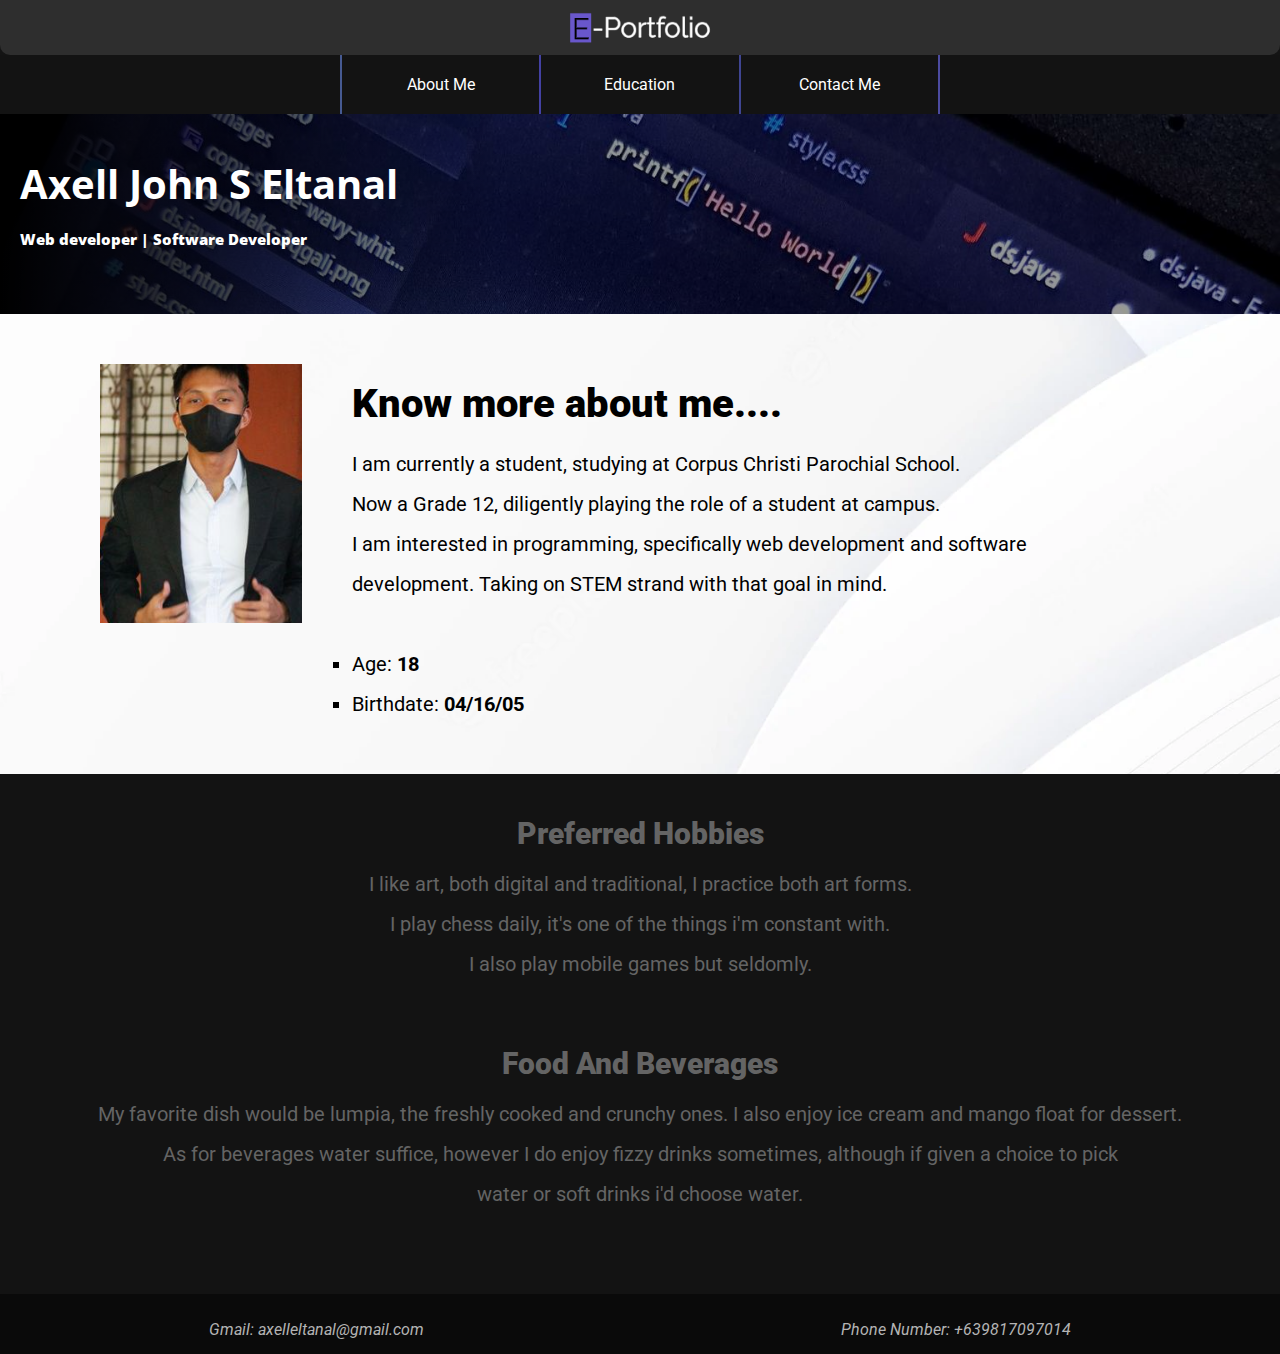
<file: index.html>
<!DOCTYPE html>
<html>
    <head>
        <title>E-portfolio</title>
        <meta name="viewport" content="width=device-width, initial-scale=1.0">
        <link rel="stylesheet" href="style.css">
        <link rel="preconnect" href="https://fonts.googleapis.com">
        <link rel="preconnect" href="https://fonts.gstatic.com" crossorigin>
        <link rel="shortcut icon" href="images/images.png" type="image/x-icon">
        <link href="https://fonts.googleapis.com/css2?family=Open+Sans:wght@400;500;700;800&family=Roboto:wght@400;500;700;900&display=swap" rel="stylesheet">
    </head>
    <body>
        <script src="system.js"></script>
        <nav>
            <div>
                <section class="head">
                    <div onclick="divclick()" class="title-x1">
                        <img src="images/LogoMakr-3qgaIj.png">
                    </div>
                </section>
                <section class="body"></section>
            </div>
            <div class="title-x2">
                <ul>
                    <li class="about" onclick="divclick()" style="border-left: solid 2px rgb(70, 90, 146);"><p>About Me</p></li>
                    <li class="edu" onclick="civclick()" style="border-left: solid 2px rgb(67, 65, 163);"><p>Education</p></li>
                    <li class="Cont" onclick="botclick()" style="border-left: solid 2px rgb(63, 69, 146);border-right: solid 2px rgb(76, 75, 160);"><p>Contact Me</p></li>
                </ul>
            </div>
            <div>
                <h1>
                    <div style="position: relative;">
                        <img src="images/328262350_909282050103768_4407690020076109358_n.jpg">
                        <h2>
                            <div class="mask-bc"></div>
                            <b>
                                <p style="padding-left:20px;font-weight: 700;font-size: 40px;">Axell John S Eltanal</p>
                                <p style="padding-left:20px;font-size: 15px;">Web developer | Software Developer</p>
                            </b>
                        </h2>
                    </div>
                </h1>
                <section class="info-t">
                    <div style="padding-left:100px; padding-right:50px;">
                        <img src="images/pfp.png">
                    </div>
                    <div style="width: 800px;line-height: 2; font-size: 20px;">
                        <p style="font-size:40px;font-weight: 900;">Know more about me....</p>
                        <p>I am currently a student, studying at Corpus Christi Parochial School. <br> Now a Grade 12, diligently playing the role of a student at campus.
                        <br>I am interested in programming, specifically web development and software development. Taking on STEM strand with that goal in mind.
                        </p>
                        <ul style="padding-top: 40px;list-style:square ;">
                            <li>Age: <span style="font-weight:bold;">18</span></li>
                            <li>Birthdate: <span style="font-weight:bold;">04/16/05</span></li>
                        </ul>
                    </div>
                    
                </section>
                <section class="dtt" style="background-color: rgb(19, 19, 19);color: rgb(100, 100, 100); padding: 30px 0;">
                    <div style="transition: .3s;flex-direction: column;display: flex; text-align: center;width: 100%;justify-content: center;line-height: 2;padding-bottom: 50px;">
                        <p style="font-size:30px;font-weight: 900;">Preferred Hobbies</p>
                        <p>I like art, both digital and traditional, I practice both art forms. <br> I play chess daily, it's one of the things i'm constant with. <br>I also play mobile games but seldomly.</p>
                    </div>
                    <div  style="transition: .3s;flex-direction: column;display: flex; text-align: center;width: 100%;justify-content: center;line-height: 2;padding-bottom: 50px;">
                        <p style="font-size:30px;font-weight: 900;">Food And Beverages</p>
                        <p>My favorite dish would be lumpia, the freshly cooked and crunchy ones. I also enjoy ice cream and mango float for dessert. <br>
                            As for beverages water suffice, however I do enjoy fizzy drinks sometimes, although if given a choice to pick <br> water or soft drinks i'd choose water. 
                        </p>
                    </div>
                </section>
            </div>
        </nav>
        <div id="r" style="height: 40px; background-color: rgb(10, 10, 10);color: rgb(180, 180, 180);line-height: 2; font-style: italic;display: flex;justify-content: space-around;padding-top: 20px;">
            <p>Gmail: axelleltanal@gmail.com</p>
            <p>Phone Number: +639817097014</p>
        </div>
        <label>Only Available on PC</label>
    </body>
</html>
</file>
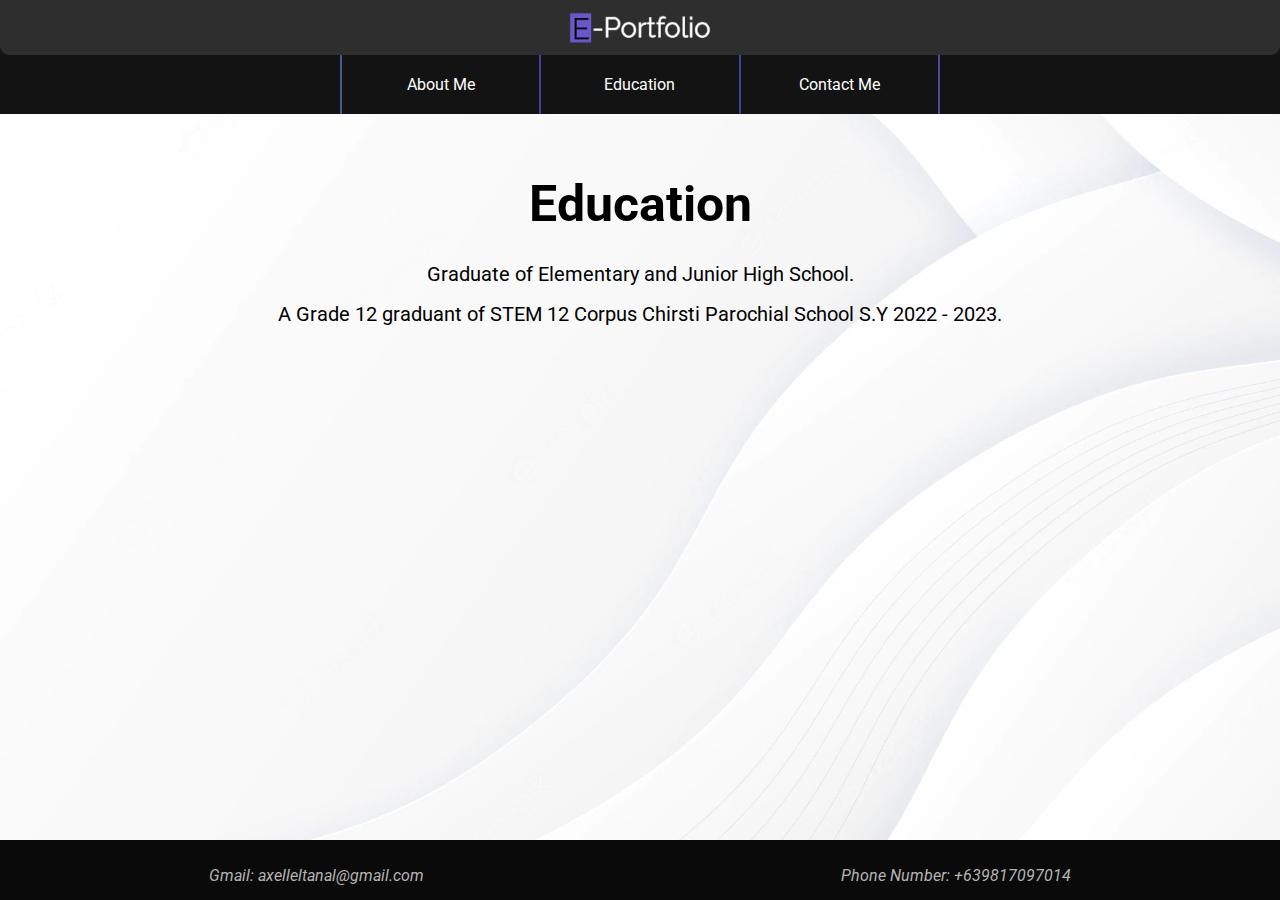
<file: edu.html>
<!DOCTYPE html>
<html>
    <head>
        <title>E-portfolio</title>
        <meta name="viewport" content="width=device-width, initial-scale=1.0">
        <link rel="stylesheet" href="style.css">
        <link rel="preconnect" href="https://fonts.googleapis.com">
        <link rel="preconnect" href="https://fonts.gstatic.com" crossorigin>
        <link rel="shortcut icon" href="images/images.png" type="image/x-icon">
        <link href="https://fonts.googleapis.com/css2?family=Open+Sans:wght@400;500;700;800&family=Roboto:wght@400;500;700;900&display=swap" rel="stylesheet">
        <style>
            body{
                    background-image:url(images/copy-space-wavy-white-background-layers_23-2148845469.webp);
                    background-position: center;
                    height: 100vh;
                    background-size: cover;
                    background-repeat: no-repeat;
                }
                main p{
                    font-size: 20px;
                }
        </style>
    </head>
    <body>
        <nav>
            <div>
                <section class="head">
                    <div onclick="divclick()" class="title-x1">
                        <div  class="title-x1">
                        <img src="images/LogoMakr-3qgaIj.png">
                    </div>
                </section>
                <section class="body"></section>
            </div>
            <div class="title-x2">
                <ul>
                    <li class="about" onclick="divclick()" style="border-left: solid 2px rgb(70, 90, 146);"><p>About Me</p></li>
                    <li class="edu" onclick="civclick()" style="border-left: solid 2px rgb(67, 65, 163);"><p>Education</p></li>
                    <li class="Cont" onclick="botclick()" style="border-left: solid 2px rgb(63, 69, 146);border-right: solid 2px rgb(76, 75, 160);"><p>Contact Me</p></li>
                </ul>
            </div>
        </nav>
        <main style="width: 100%;justify-content: center;text-align: center;padding: 40px 0;line-height: 2; ">
            <h1 style="font-size: 50px;">Education</h1>
            <ul style="list-style:circle ;">
                <li><p>Graduate of Elementary and Junior High School.</p></li>
                <li><p>A Grade 12 graduant of STEM 12 Corpus Chirsti Parochial School S.Y 2022 - 2023.</p></li>
            </ul>
        </main>
        <label>Only Available on PC</label>
        <script src="system.js"></script>
        <div class="r" style="position: absolute; bottom: 0; height: 40px;width: 100%; background-color: rgb(10, 10, 10);color: rgb(180, 180, 180);line-height: 2; font-style: italic;display: flex;justify-content: space-around;padding-top: 20px;">
            <p>Gmail: axelleltanal@gmail.com</p>
            <p>Phone Number: +639817097014</p>
        </div>
    </body>
</html>
</file>
<file: style.css>
*{
    padding: 0;
    margin: 0;
    font-family: Roboto;
}
@media(max-width:700px){
    main,nav{
        display: none;
    }
    label{
        font-weight: bold;
        position: absolute;
        top:0;
        color: rgb(0, 0, 0);
        text-align: center;
        align-items: center;
        display: block;
        font-size: 30px;
    }
}
body{
    background-image:url(images/copy-space-wavy-white-background-layers_23-2148845469.webp);
    background-position: center;
    background-size: cover;
    background-repeat: no-repeat;
}
nav{
    width:100%;
    position: relative;
}
.head{
    height: 55px;
    width: 100%;
    background-color:#141414;
    position: relative;
    z-index: 100;
}
.head .title-x1{
    height: 100%;
    width: 100%;
    background-color: #1a1a1a;
    border-bottom-left-radius: 10px;
    border-bottom-right-radius: 10px;
    display: flex;
    align-items: center;
    justify-content: center;
    transition: .3s;
}
.title-x1:hover{
    background-color:#2e2e2e ;
    cursor: pointer;
}
.title-x1 img{
    height: 70%;
}
.title-x2 ul{
    list-style: none;
    display: flex;
    color:white;
    height: 100%;
    width: 600px;
    margin: auto;
    z-index: 99;
    text-align: center;
    justify-content: space-around;
}
.title-x2{
    position: sticky;
    top: 0;
    background-color: #131313;
    z-index: 98;
}
.title-x2 ul li{
    height: 100%;
    width: 100%;
    transition: .3s;
}
.title-x2 ul li:hover{
    cursor: pointer;
    background-color: #23204d;
}
.title-x2 ul li p{
    padding: 20px;
}

div h1 img{
    width: 100%;
    height: 200px;
    object-fit: cover;
    object-position: top;
    opacity: .6;
}
div h1 div{
    height: 200px;
    background: rgb(0, 0, 0);
}
h1 div h2{
    color: white;
    position: absolute;
    height:150px;
    width: 100%;
    padding: 30px 0 0 0;
    top:0;
    display: flex;
    line-height: 2;
    text-align:left;
    flex-direction: column;
}
h1 div h2:hover > b{
    padding-left: 40px;
    color:gold;
}
h1 div h2:hover> .mask-bc{
    width: 800px;
}
h1 div h2 p,b{
    font-family: 'Open Sans';
    z-index: 10;
    transition: .4s;
}
label{
    display: none;
}
.mask-bc{
    position: absolute;
    z-index: 6;
    top: 0;
    left: 0;
    height:200px;
    width: 500px;
    background: linear-gradient(to right, rgb(0, 0, 0), rgba(0, 0, 0, 0));
    transition: .4s;
}
.info-t{
    padding: 50px 0;
    display: flex;
}
.dtt p{
    font-size: 20px;
}
.dtt div:hover{
    color: rgb(177, 177, 177);
}
</file>
